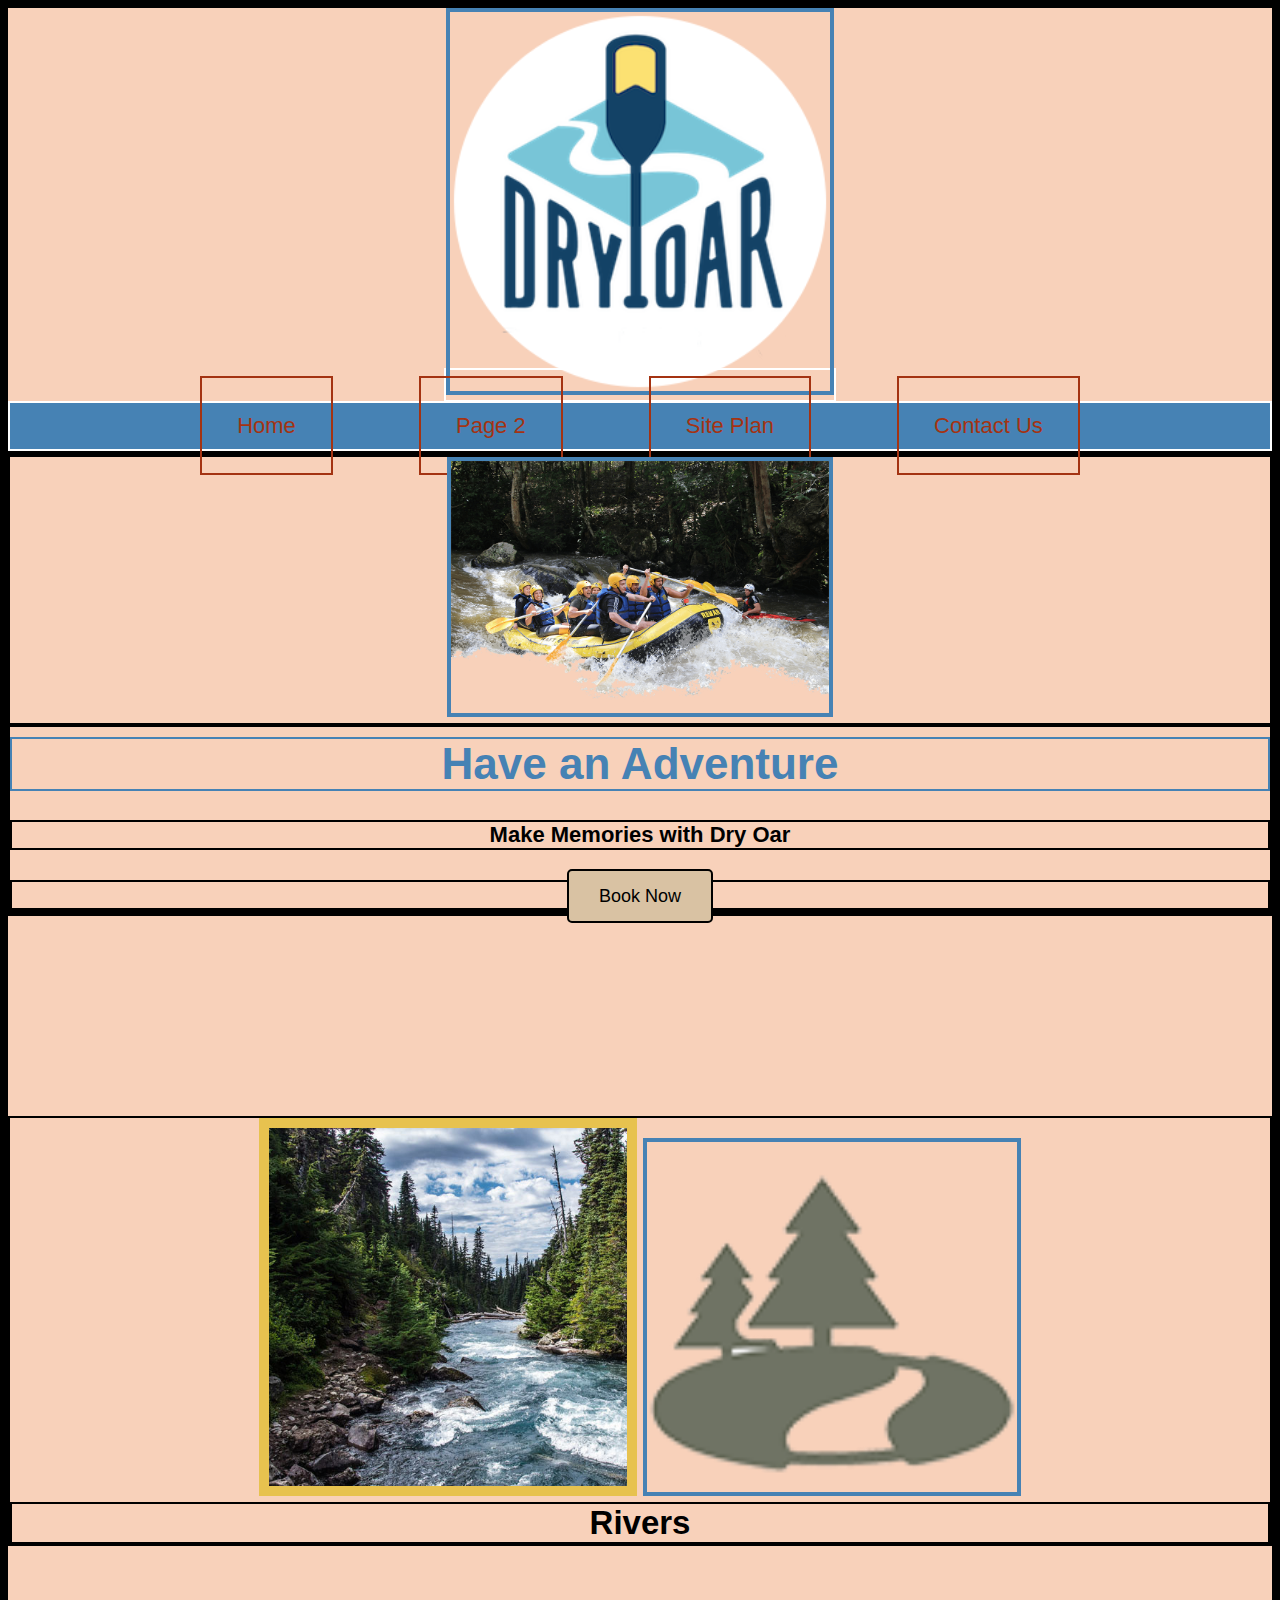
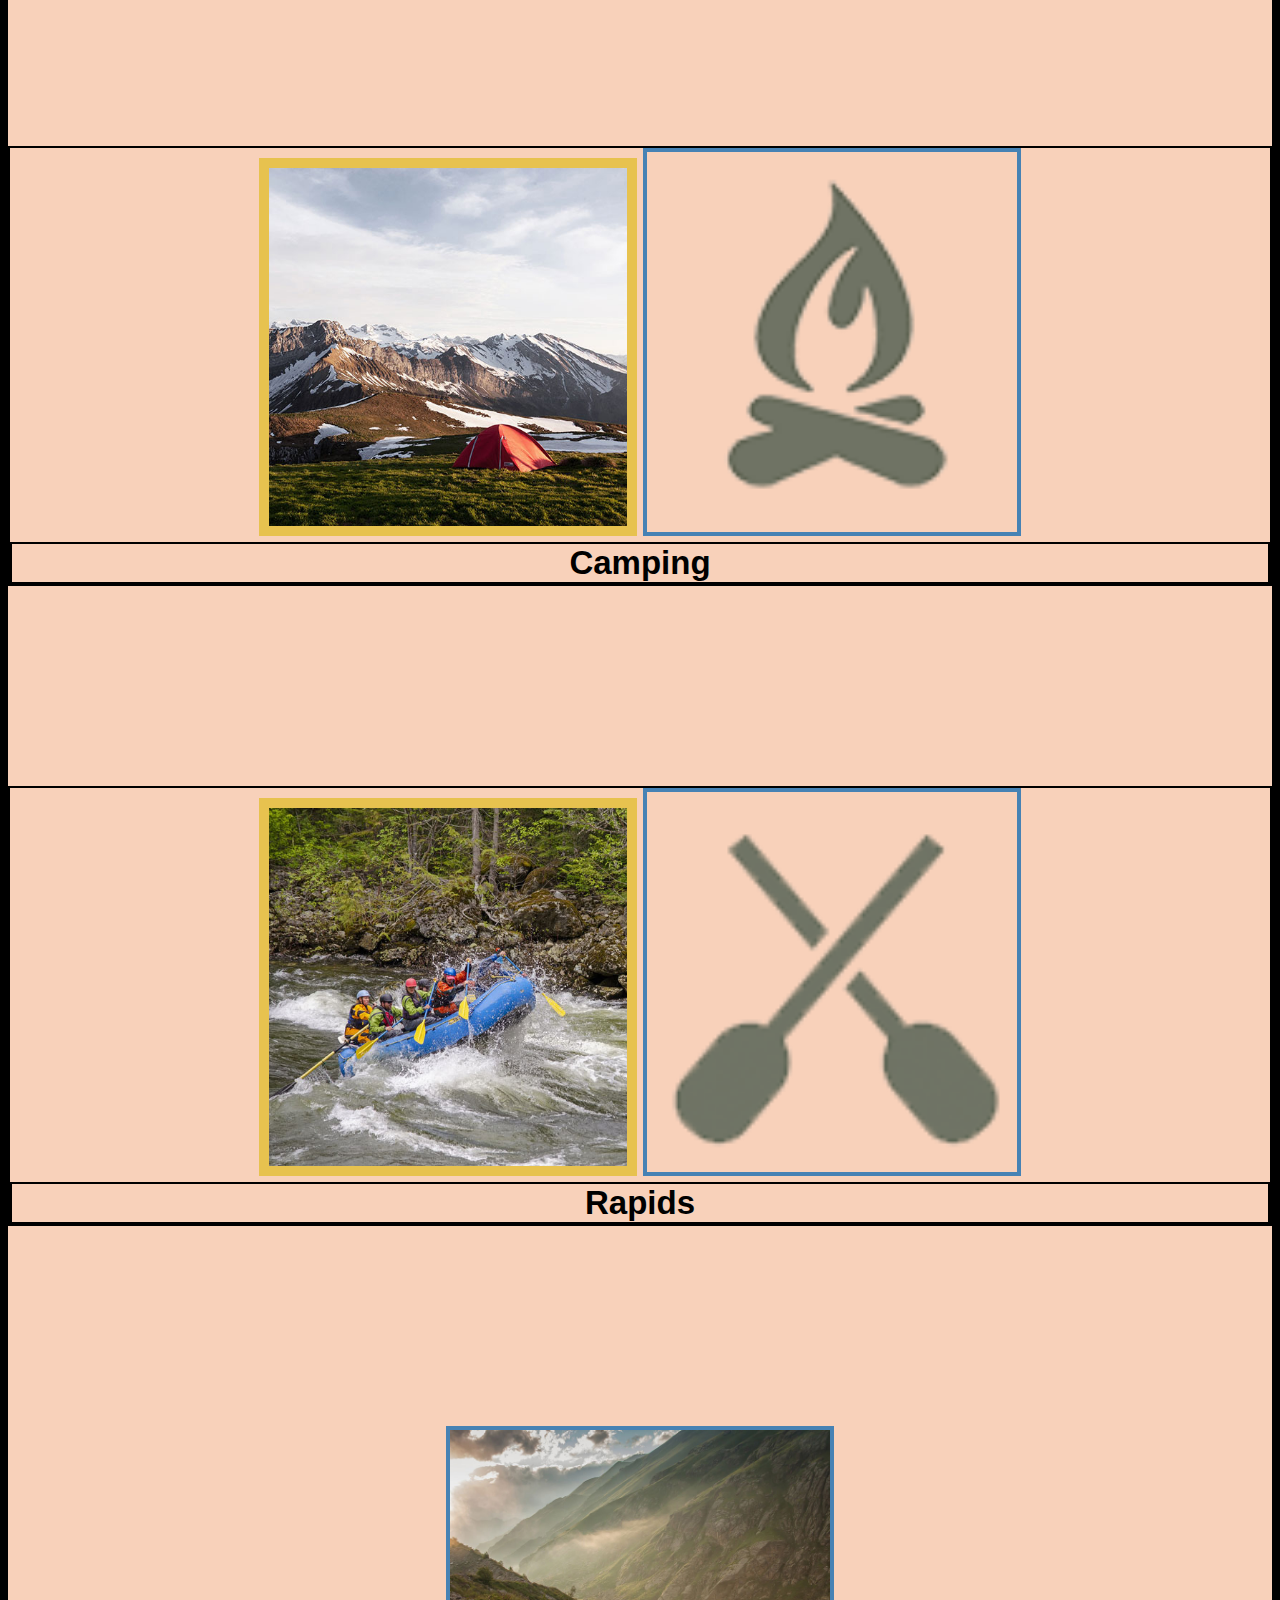
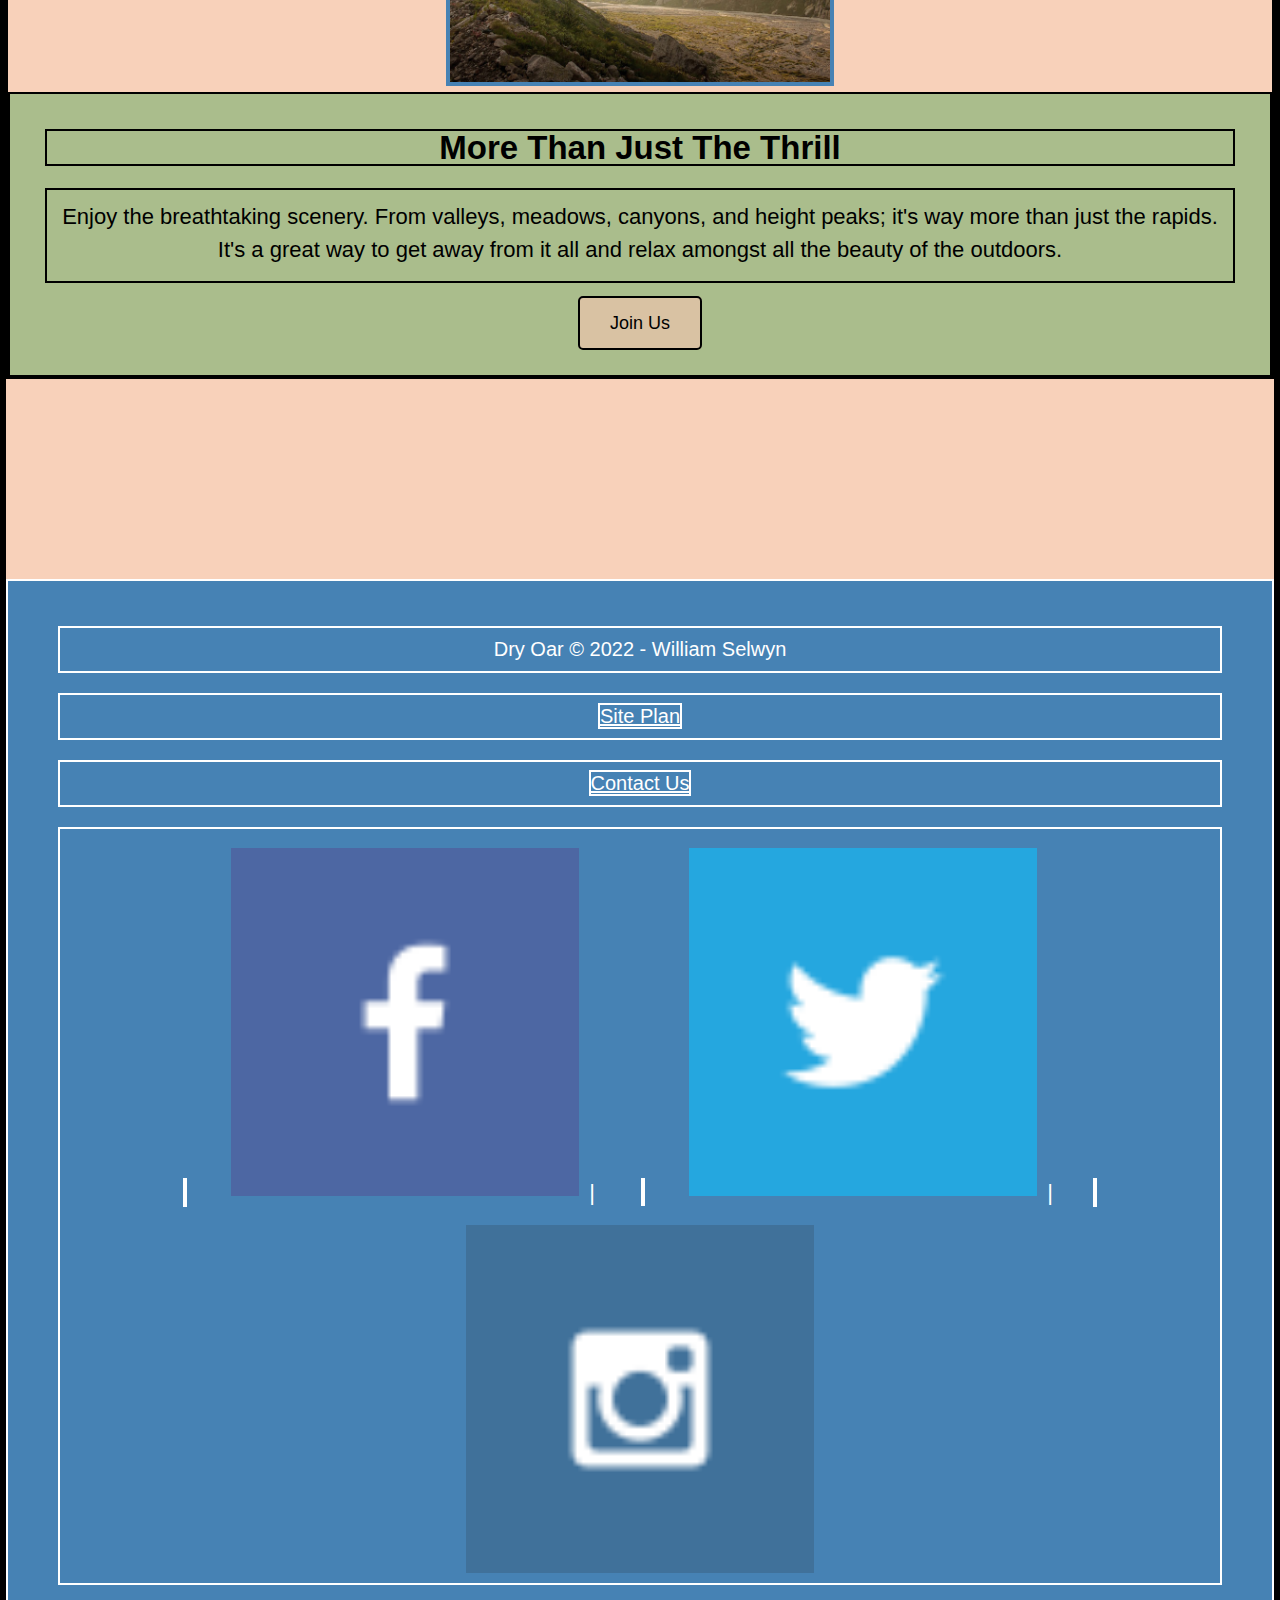
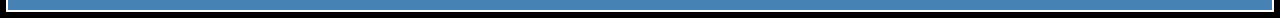
<file: wwr/index.html>
<!DOCTYPE html>
<html lang="en">
<head>
    <meta charset="UTF-8">
    <meta http-equiv="X-UA-Compatible" content="IE=edge">
    <meta name="viewport" content="width=device-width, initial-scale=1.0">
    <title>White Water Rafting Vacations | Dry Oar Boating | Home</title>
    <link type="text/css" rel="stylesheet" href="styles/styles.css" />
</head>
<body>
    <div id="content" max-width="100%"> 
        <header>
            <a id="logo_link" href="index.html">
                <img class="logo" src="images/logo.png" alt="Dry Oar Logo">
            </a>
            <nav>
                <a href="index.html">Home</a>
                <a href="https://wiherewini.github.io/wdd130-2022-fall/wwr/site-plan-rafting.html">Page 2</a>
                <a href="site-plan-rafting.html">Site Plan</a>
                <a href="contactus.html">Contact Us</a>
            </nav>
        </header>
        <div  id="hero">
            <div id="hero-box">
                <img id="hero-img" src="images/hero.png" alt="People enjoying rafting">
            </div>
            <section id="hero-msg">
                <h1 class="home-title">Have an Adventure</h1>
                <h4>Make Memories with Dry Oar</h4>
                <div class="button-box">
                    <a class="book" href="contactus.html">Book Now</a>
                </div>
            </section>
        </div>
        <main class="home-grid">
            <section class="rivers-card">
                <img class="card-img" src="images/rivers.jpg" alt="river in forest">
                <img class="icon" src="images/river_icon.png" alt="river icon">
                <h2>Rivers</h2>
            </section>
            <section class="camping-card">
                <img class="card-img" src="images/camping.jpg" alt="tent in mountains">
                <img class="icon" src="images/fire_icon.png" alt="fire icon">
                <h2>Camping</h2>
            </section>
            <section class="rapids-card">
                <img class="card-img" src="images/rapids.jpg" alt="rafting boat">
                <img class="icon" src="images/oars.png" alt="oars icon">
                <h2>Rapids</h2>
            </section>
            <img class="mountains" src="images/mountains.jpg" alt="Misty mountains">
            <section class="msg">
                <h2>More Than Just The Thrill</h2>
                <p>Enjoy the breathtaking scenery. From valleys, meadows, 
                    canyons, and  height peaks; it's way more than just the rapids. 
                    It's a great way to get away from it all and relax amongst 
                all  the beauty of the outdoors. </p>
                <a class="join" href="rivers.html">Join Us</a>
            </section>
        </main>
        <footer>
            <p>Dry Oar &copy; 2022 - William Selwyn</p>
            <p><a href="site-plan-rafting.html">Site Plan</a></p>
            <p><a href="contactus.html">Contact Us</a></p>
            <div class="social">
                <a href="https://facebook.com" target="_blank"></a>
                    <img src="images/facebook.png" alt="fb icon"> |
                <a href="https://twitter.com" target="_blank"></a>
                    <img src="images/twitter.png" alt="twitter icon"> |
                <a href="https://instagram.com" target="_blank"></a>
                    <img src="images/instagram.png" alt="instagram icon"> 
            </div>
        </footer>
    </div>
</body>
</html>
</file>
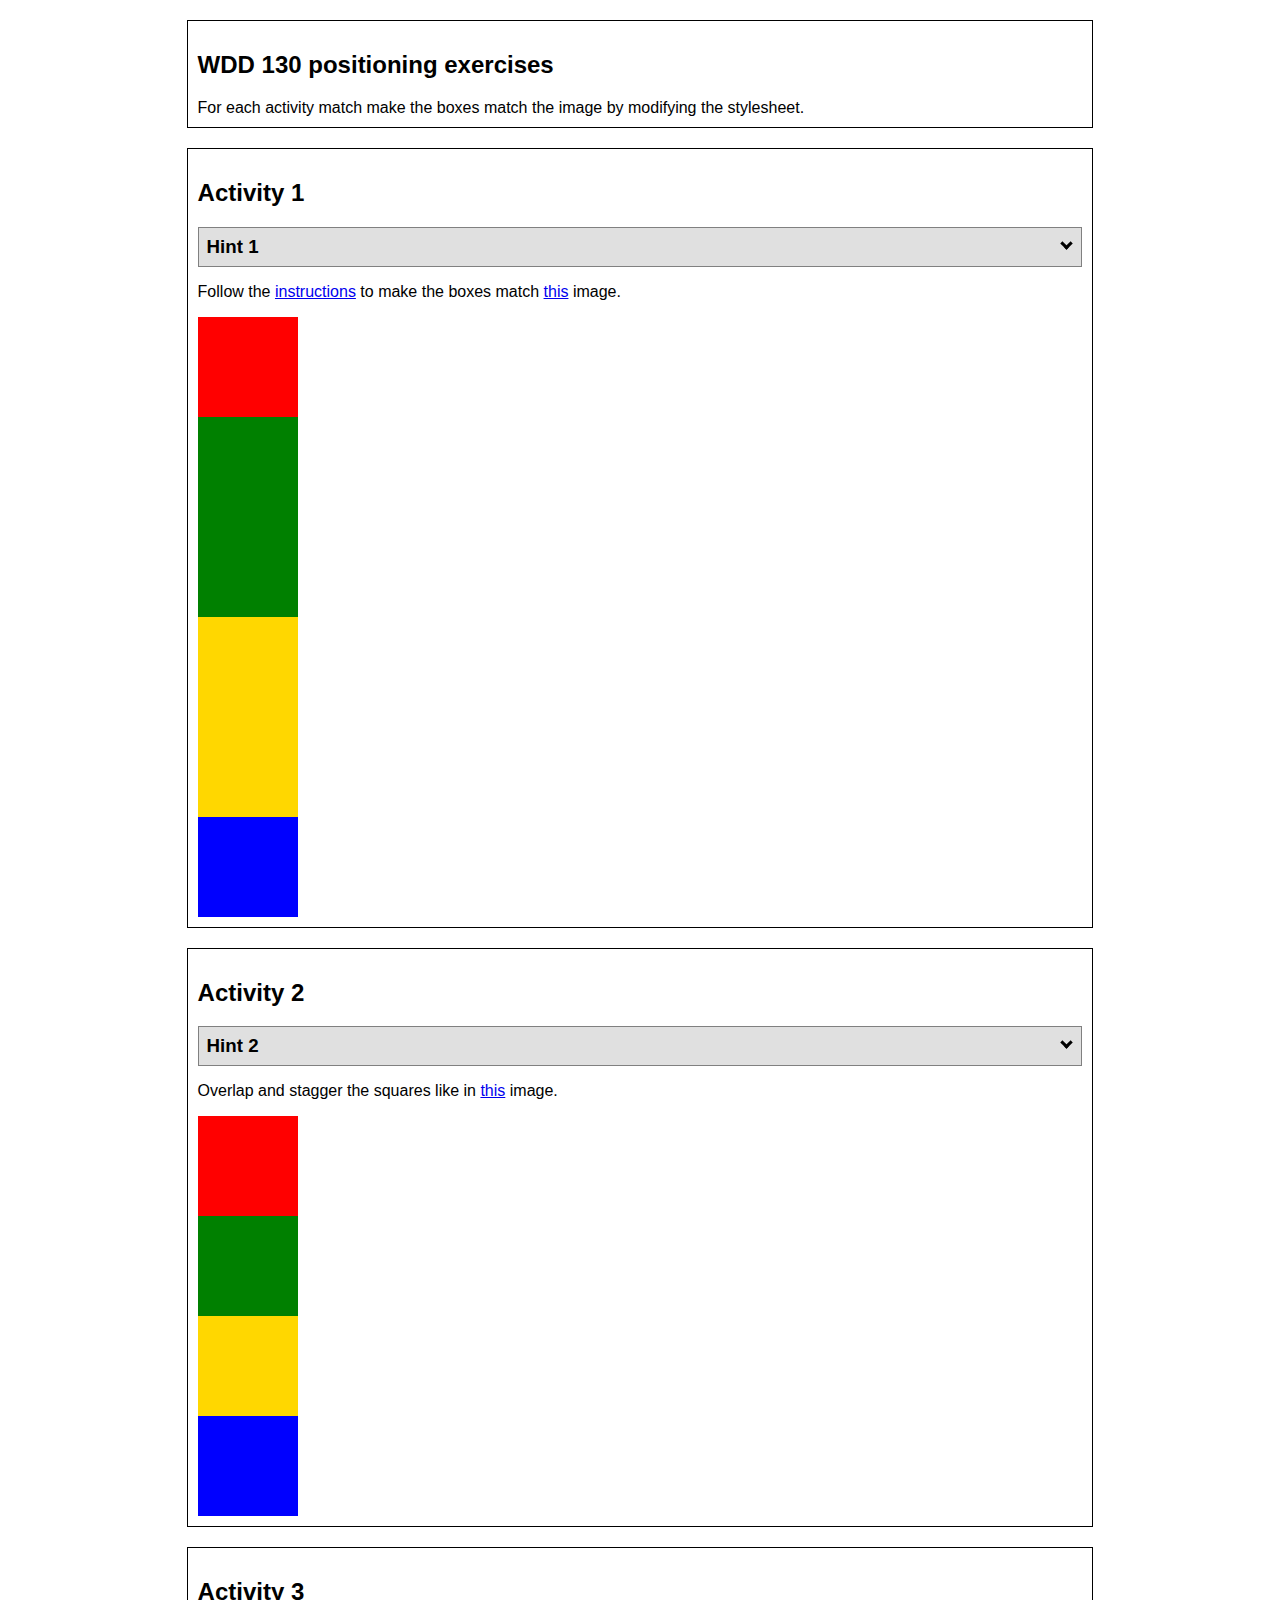
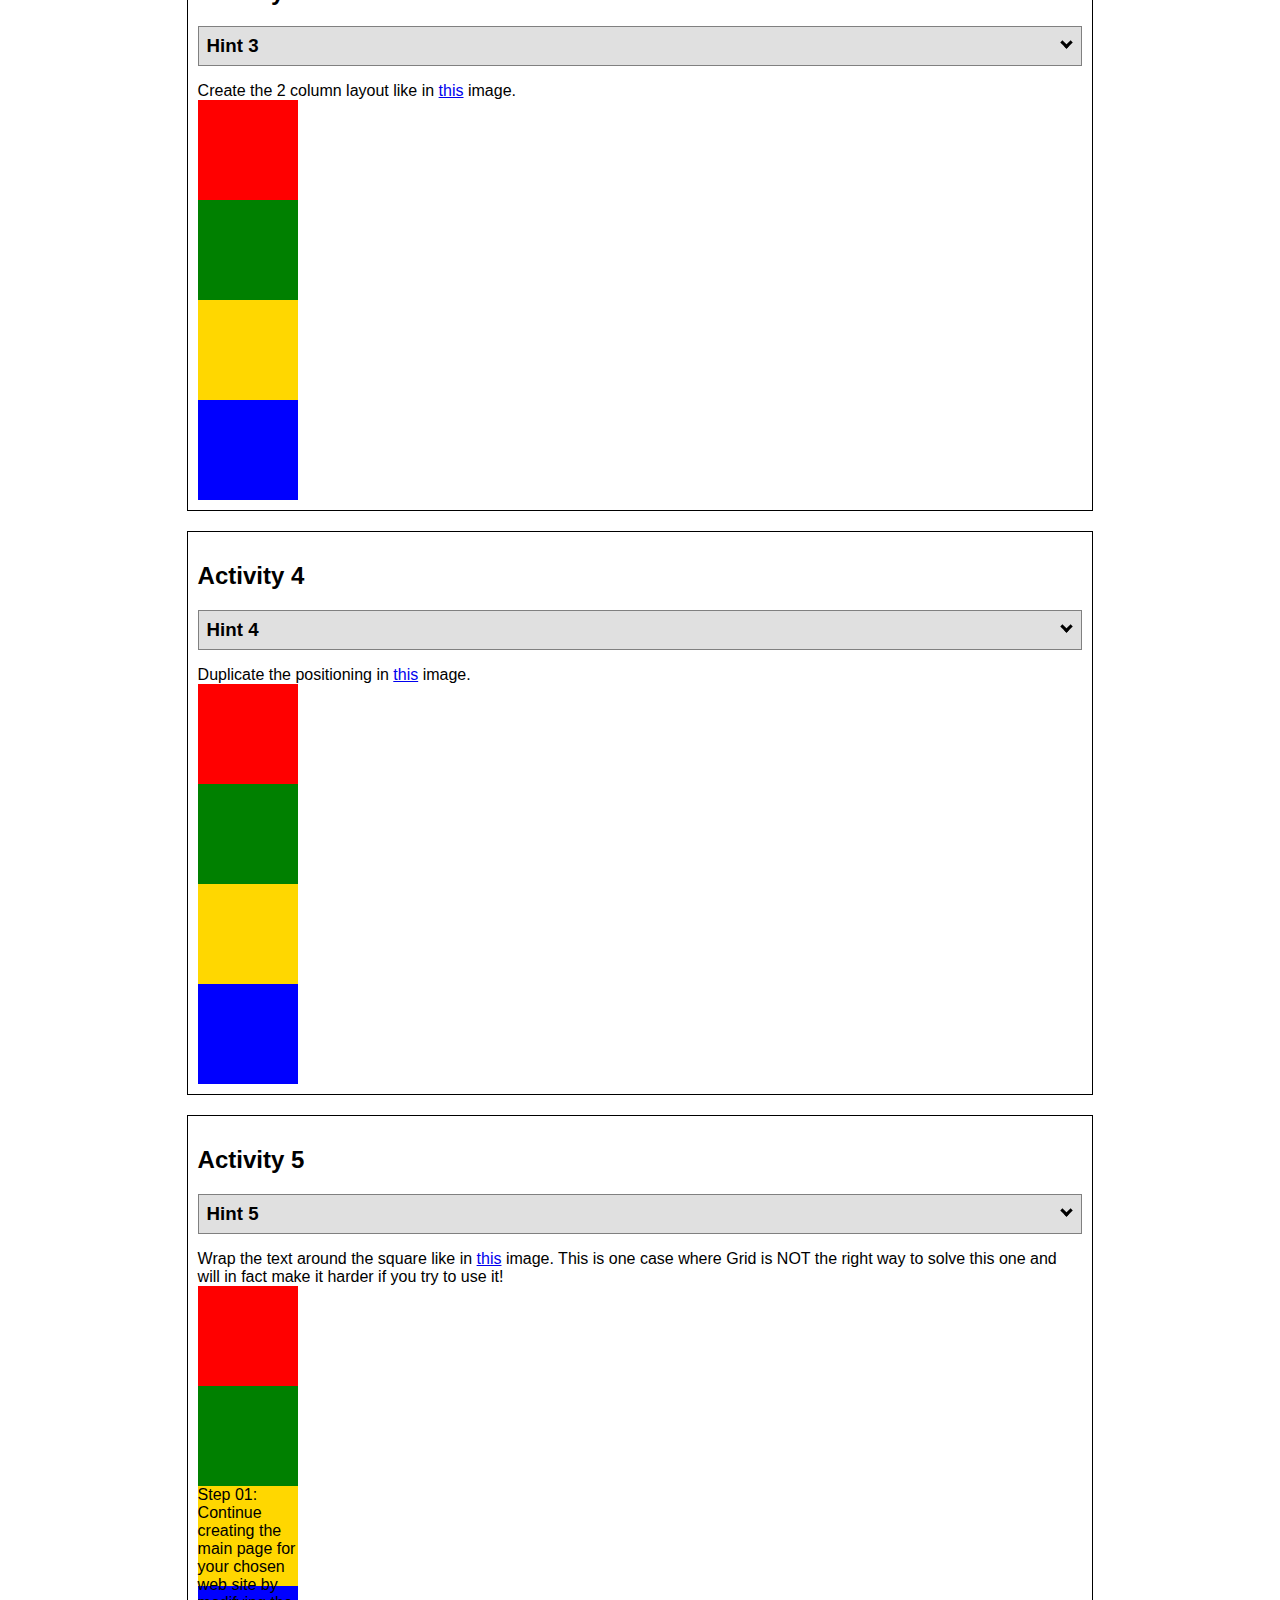
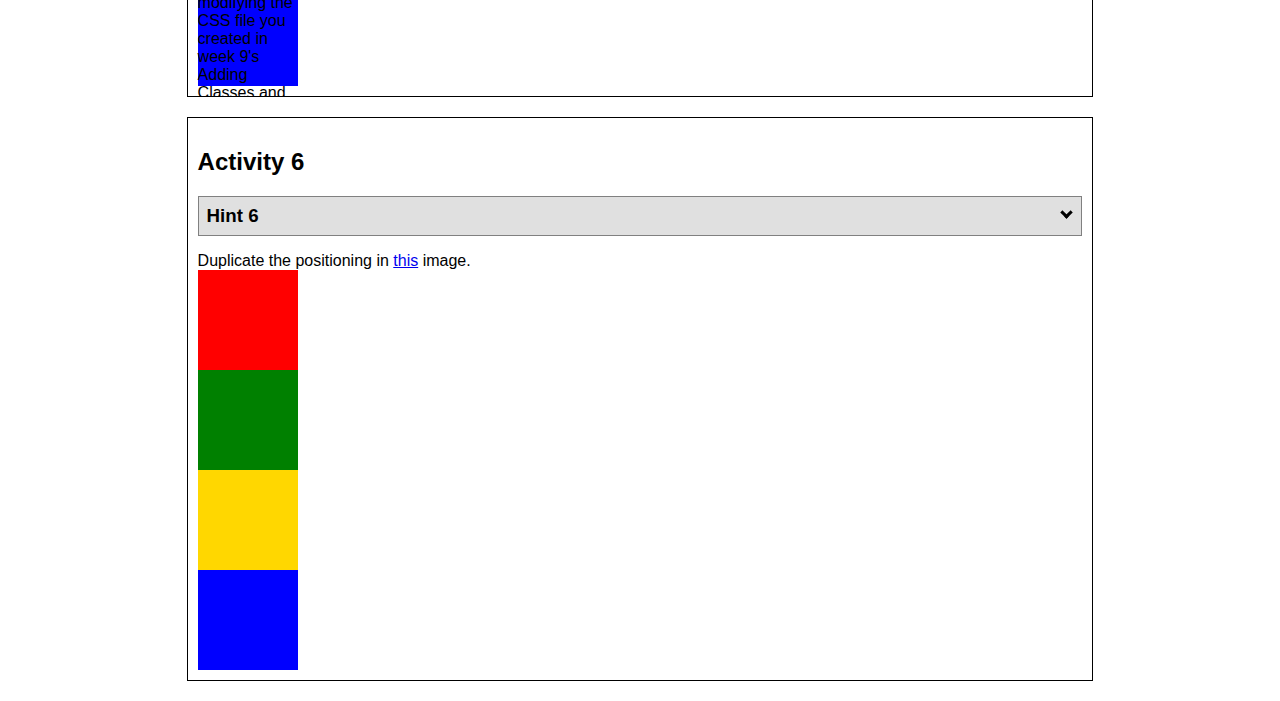
<file: wwr/positioning.html>
<!DOCTYPE html>
<html lang="en">
  <head>
    <!-- HTML - Name: positioning.html -->
    <title>Positioning Activity</title>
    <link rel="stylesheet" type="text/css" href="positionstyles.css" />
  </head>
  <body>
    <div class="activity">
      <h2>WDD 130 positioning exercises</h2>
      For each activity match make the boxes match the image by modifying the stylesheet.</div>
    <div class="activity">
      <h2>Activity 1</h2>
      <section class="hint"><input type="checkbox" ><i></i> <h3>Hint 1</h3><div><p>Check out the <a href="https://byui-wdd.github.io/wdd130/activities/w06-css-positioning.html" target="_blank">activity instructions</a> in Ilearn!</p></div></section>
      <p>Follow the <a href="https://byui-wdd.github.io/wdd130/activities/w06-css-positioning.html" target="_blank">instructions</a> to make the boxes match  <a href="https://byui-wdd.github.io/wdd130/images/example1.png" target="_blank">this</a> image.</p>
      <div class="content1" >
        <div class="red1" ></div>
        <div class="green1" ></div>
        <div class="green1" ></div>
        <div class="yellow1"></div>
        <div class="yellow1"></div>
        <div class="blue1"></div>
      </div>
    </div>
    <div class="activity">
      <h2>Activity 2</h2>
      <section class="hint"><input type="checkbox" > <h3>Hint 2</h3><i></i><div>
      <ul>
      <li>grid-template-columns: 50px 50px 50px 50px 50px </li></ul></div></section>
      <p>Overlap and stagger the squares like in <a href="https://byui-wdd.github.io/wdd130/images/example2.png" target="_blank">this</a> image.</p>
      <div class="content2" >
        <div class="red2" ></div>
        <div class="green2" ></div>
        <div class="yellow2"></div>
        <div class="blue2"></div>
      </div>
    </div>
    <div class="activity">
      <h2>Activity 3</h2>
      <section class="hint"><input type="checkbox" > <h3>Hint 3</h3><i></i><div><p>This one is going to be best solved with CSS Grid. Remember to make the boxes the right width first...then start moving them around. </p><h4>Properties used:</h4><ul><li>display:grid;</li><li>grid-template-columns:</li><li>grid-column-gap:</li>
        <li>grid-column:</li>  </ul></div></section>
      Create the 2 column layout like in <a href="https://byui-wdd.github.io/wdd130/images/example3.png" target="_blank">this</a>  image.
      <div class="content3" >
        <div class="red3" ></div>
        <div class="green3" ></div>
        <div class="yellow3"></div>
        <div class="blue3"></div>
      </div>
    </div>
    <div class="activity">
      <h2>Activity 4</h2>
      <section class="hint"><input type="checkbox" > <h3>Hint 4</h3><i></i><div><p>For the others we have been primarily concerned with width. For this one you will need to adjust height as well. </p><h4>Properties used:</h4><ul><li>display:grid;</li><li>grid-template-columns:</li><li>grid-row:</li></ul></div></section>
      Duplicate the positioning in <a href="https://byui-wdd.github.io/wdd130/images/example4.png" target="_blank">this</a> image. 
      <div class="content4" >
        <div class="red4" ></div>
        <div class="green4" ></div>
        <div class="yellow4"></div>
        <div class="blue4"></div>
      </div>
    </div>

    <div class="activity">
      <h2>Activity 5</h2>
      <section class="hint"><input type="checkbox" > <h3>Hint 5</h3><i></i><div><p>Grid is <strong>not</strong> the right way to do this.  In fact there is only one way to really do that...and that is with float. Remember that we float the thing we want the text to wrap around.  Also remember to start by making all the shapes the right size and shape.</p><h4>Properties used:</h4><ul><li>float: left;</li></ul></div></section>
      Wrap the text around the square like in <a href="https://byui-wdd.github.io/wdd130/images/example5.png" target="_blank">this</a> image. This is one case where Grid is NOT the right way to solve this one and will in fact make it harder if you try to use it!
      <div class="content5" >
        <div class="red5" ></div>
        <div class="green5" ></div>
        <div class="yellow5">Step 01: Continue creating the main page for your chosen web site by modifying the CSS file you created in week 9's Adding Classes and IDs to Your Website assignment. This week, you will position all of the content on your main page using the CSS positioning techniques taught in KhanAcademy. When you are done, your webpage layout should reflect what you outlined in the wireframe you designed in the assignment Your Own Site Diagram and Wireframe in week 3. <br />
          If you have changed your mind on how you want the content of your main page laid out, take an opportunity to update your wireframe before completing this assignment (it is much easier to experiment with different layouts in a wireframe than it is to do so by modifying the CSS). Also, if you find that you are having trouble with using CSS positioning, feel free to review the concepts at the learn layout site: http://learnlayout.com/. You should be able to apply these principles to your site. For futher help, refer back to the Max Design site used in the beginning of the course for an example of how to implement your site design.</div>
        <div class="blue5"></div>
      </div>
    </div>
    <div class="activity">
      <h2>Activity 6</h2>
      <section class="hint"><input type="checkbox" > <h3>Hint 6</h3><i></i><div><p>This one is all about visualizing the grid behind the layout. If you are having a hard time doing that first: all the sizes are even multiples of 100, and second here is another example with the lines drawn: <a href="https://byui-wdd.github.io/wdd130/images/example6-hint.png" target="_blank">example 6 with lines</a>. For this one you will find it easiest if you use px for the column width. You can also use <kbd>z-index</kbd> to control the element layering.    </p><h4>Properties used:</h4><ul><li>display:grid;</li><li>grid-template-columns:</li><li>grid-column:</li><li>grid-row:</li><li><a href="https://www.w3schools.com/cssref/pr_pos_z-index.asp" target="_blank">z-index:</a></li></ul></div></section>
      Duplicate the positioning in <a href="https://byui-wdd.github.io/wdd130/images/example6.png" target="_blank">this</a> image.
      <div class="content6" >
        <div class="red6" ></div>
        <div class="green6" ></div>
        <div class="yellow6"></div>
        <div class="blue6"></div>
      </div>
    </div>
  </body>
</html>
</file>
<file: wwr/styles/styles.css>
.home-title {
    font-family: 'Rock Salt', 'Bradley Hand', sans-serif;
    font-size: 2em;
    margin-top: 10px;
}

.msg {
    background-color: #aabd8c;
    line-height: 1.5em;
    padding: 35px;
}
.msg p {
    padding-bottom: 15px;
}
  body {
    background-color: rgb(248, 209, 186);
    font-family: 'Raleway', Arial, sans-serif;
    font-size: 22px;
    margin: 0;
    padding: 0;
    text-align: center;
}
nav {
    background-color: steelblue;
    padding: 10px;
}
h2 {
    margin: 0;
}
a {
    color: white;
    margin: 40px;
}
nav a {
    text-decoration: none;
    color: #a43312;
    text-align: center;
    padding: 35px;
}
h1 {
    color: steelblue;
}
  img {
    width: 800px;
    border: 4px solid steelblue;
}
  p {
    padding: 10px;
}
  footer {
    background-color: steelblue;
    color: white;
}
.book, .join {
    background-color: #d9c2a3;
    color: black;
    text-decoration: none;
    font-size: 18px;
    padding: 15px 30px;
    margin-top: 50px;
}
.book, .join {
    background-color: #d9c2a3;
    color: black;
    text-decoration: none;
    font-size: 18px;
    padding: 15px 30px;
    margin-top: 50px;
    border-radius: 5px;
}
.card-img {
    border: 10px solid #e7c24f;
}
main section img {
    box-sizing: border-box;
}
img {
    width: 30%;
}
* {
    border: 2px solid ;
}
h1 {
    text-align: center;
}
.rivers-card, .camping-card, .rapids-card {
    margin: 200px 0;
}
nav, footer {
    background-color: steelblue;
    color: white;
    padding: 10px;
}
footer {
    padding: 25px 50px;
    margin-top: 200px;
}
footer p {
    font-size: 20px;
    margin: 20px auto;
}
a:hover {
    background-color: white;
    color: steelblue;
}
footer .social img {
    padding-top: 15px;
}
#logo_link   {
    padding-top: 5px;
}
.icon   {
    padding-top: 10px;
}
.para {
    border: 5px solid black;
    margin: 30px;
    padding: 40px;
}
#mountain {
    border-radius: 50%;
}
</file>
<file: wwr/positionstyles.css>
/* CSS - Name: "positionstyles.css" */
/* Activity 1 styles *
/* This is the parent of the activity 1 boxes. */
.content1 {

}
.red1 { 
  width: 100px; 
  height: 100px; 
  background-color: red; 

} 
.green1 {
  width: 100px; 
  height: 100px; 
  background-color: green; 

} 
.yellow1 {
  width: 100px; 
  height: 100px; 
  background-color: gold; 
} 
.blue1 {
  width: 100px; 
  height: 100px; 
  background-color: blue; 
} 
/* Activity 2 styles */ 
  /* This is the parent of the activity 2 boxes. */
.content2 {
}
.red2 {
  width: 100px; 
  height: 100px; 
  background-color: red; 
} 
.green2 { 
  width: 100px; 
  height: 100px; 
  background-color: green; 
} 
.yellow2 {
  width: 100px; 
  height: 100px; 
  background-color: gold; 
} 
.blue2 {
  width: 100px; 
  height: 100px; 
  background-color: blue; 
} 
/* Activity 3 styles */ 
  /* This is the parent of the activity 3 boxes. */
.content3 {
}
.red3 {
  width: 100px; 
  height: 100px; 
  background-color: red; 
} 
.green3 {
  width: 100px; 
  height: 100px; 
  background-color: green;
} 
.yellow3 {
  width: 100px; 
  height: 100px; 
  background-color: gold; 
} 
.blue3 {
  width: 100px;
  height: 100px; 
  background-color: blue; 
} 
/* Activity 4 styles */ 
  /* This is the parent of the activity 4 boxes. */
.content4 {
  height: 400px;
}
.red4 {
  width: 100px; 
  height: 100px; 
  background-color: red; 
} 
.green4 {
  width: 100px; 
  height: 100px; 
  background-color: green; 
} 
.yellow4 {
  width: 100px; 
  height: 100px; 
  background-color: gold; 
} 
.blue4 {
  width: 100px; 
  height: 100px; 
  background-color: blue; 
} 
/* Activity 5 styles */ 
  /* This is the parent of the activity 5 boxes. */
.content5 {
  height: 400px;
}
.red5 { 
  width: 100px; 
  height: 100px; 
  background-color: red; 
} 
.green5 { 
  width: 100px; 
  height: 100px; 
  background-color: green; 

} 
.yellow5 {
  width: 100px; 
  height: 100px; 
  background-color: gold; 

} 
.blue5 {
  width: 100px; 
  height: 100px; 
  background-color: blue; 
} 
/* Activity 6 styles */ 
  /* This is the parent of the activity 6 boxes. */
.content6 {
}
.red6 {
  width: 100px; 
  height: 100px; 
  background-color: red; 
} 
.green6 {
  width: 100px; 
  height: 100px; 
  background-color: green; 
} 
.yellow6 {
  width: 100px; 
  height: 100px; 
  background-color: gold; 
} 
.blue6 {
  width: 100px; 
  height: 100px; 
  background-color: blue; 
} 


/* Do not make any changes below here */
.activity {
  width: 70%; 
  margin: 20px auto; 
  font-family: Arial, sans-serif; 
  border: 1px solid black; 
  padding: 10px; 
  clear:both; 
  overflow: auto;
} 

.hint {
  border: 1px solid grey;
  background: #e0e0e0;
  padding: .5em;
  position: relative;
  margin: 1em 0;
}
.hint h3 {
  margin: 0;
}
.hint:hover {
  background: #d0d0d0;
}
.hint > div {
  display: none;
}

.hint input[type=checkbox] {
  position: absolute;
  width: 100%;
  height: 100%;
  opacity: 0;
  z-index: 1;
  cursor: pointer;
}

.hint input[type=checkbox]:checked ~ div {
  display: block;
}

.hint i {
  position: absolute;
  transform: translate(-6px, 0);
  margin-top: 16px;
  right: 10px;
  top: -3px;
}
.hint i:before, .hint i:after {
  content: "";
  position: absolute;
  background-color: black;
  width: 3px;
  height: 9px;
}
.hint i:before {
  transform: translate(2px, 0) rotate(45deg);
}
.hint i:after {
  transform: translate(-2px, 0) rotate(-45deg);
}

.hint input[type=checkbox]:checked ~ i:before {
  transform: translate(-2px, 0) rotate(45deg);
}
.hint input[type=checkbox]:checked ~ i:after {
  transform: translate(2px, 0) rotate(-45deg);
}
.hint a {
  position: relative;
  z-index: 1;
}
</file>
